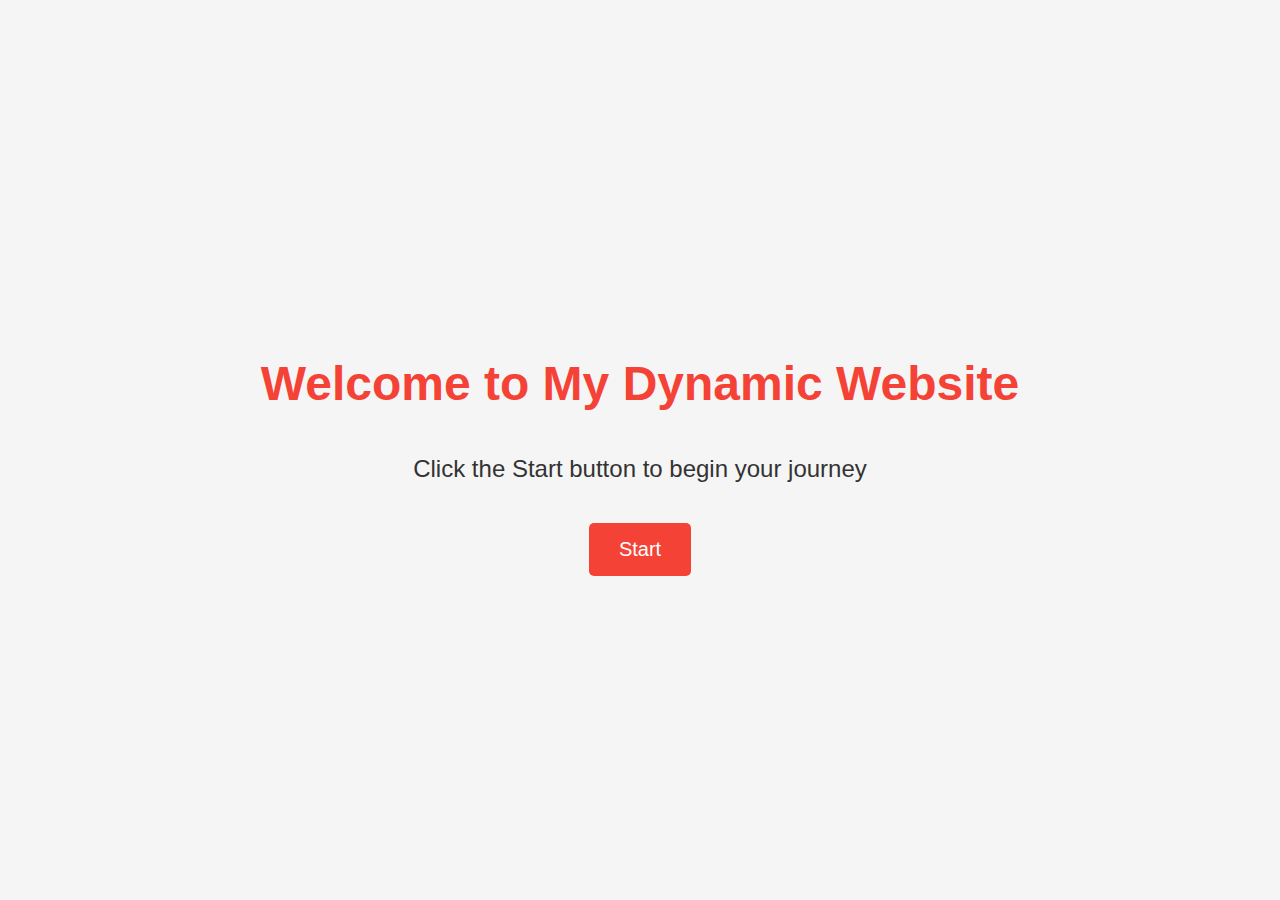
<file: index.html>
<!DOCTYPE html>
<html>
<head>
  <title>Welcome</title>
  <link rel="icon" type="image/x-icon" href="/logo.png">
  <style>
    body {
      margin: 0;
      padding: 0;
      font-family: Arial, sans-serif;
      background-color: #f5f5f5;
    }
    
    .welcome-container {
      display: flex;
      flex-direction: column;
      align-items: center;
      justify-content: center;
      height: 100vh;
    }
    
    h1 {
      font-size: 48px;
      color: #f44336;
      margin-bottom: 20px;
    }
    
    p {
      font-size: 24px;
      color: #333;
      margin-bottom: 40px;
    }
    
    .start-button {
      background-color: #f44336;
      color: #fff;
      padding: 15px 30px;
      font-size: 20px;
      border: none;
      border-radius: 5px;
      cursor: pointer;
      transition: background-color 0.3s;
    }
    
    .start-button:hover {
      background-color: #ff7961;
    }
  </style>
</head>
<body>
  <div class="welcome-container">
    <h1>Welcome to My Dynamic Website</h1>
    <p>Click the Start button to begin your journey</p>
    <button id="start-button" class="start-button">Start</button>
  </div>

  <script>
    document.getElementById('start-button').addEventListener('click', function() {
      window.location.href = 'home.html';
    });
  </script>
</body>
</html>
</file>
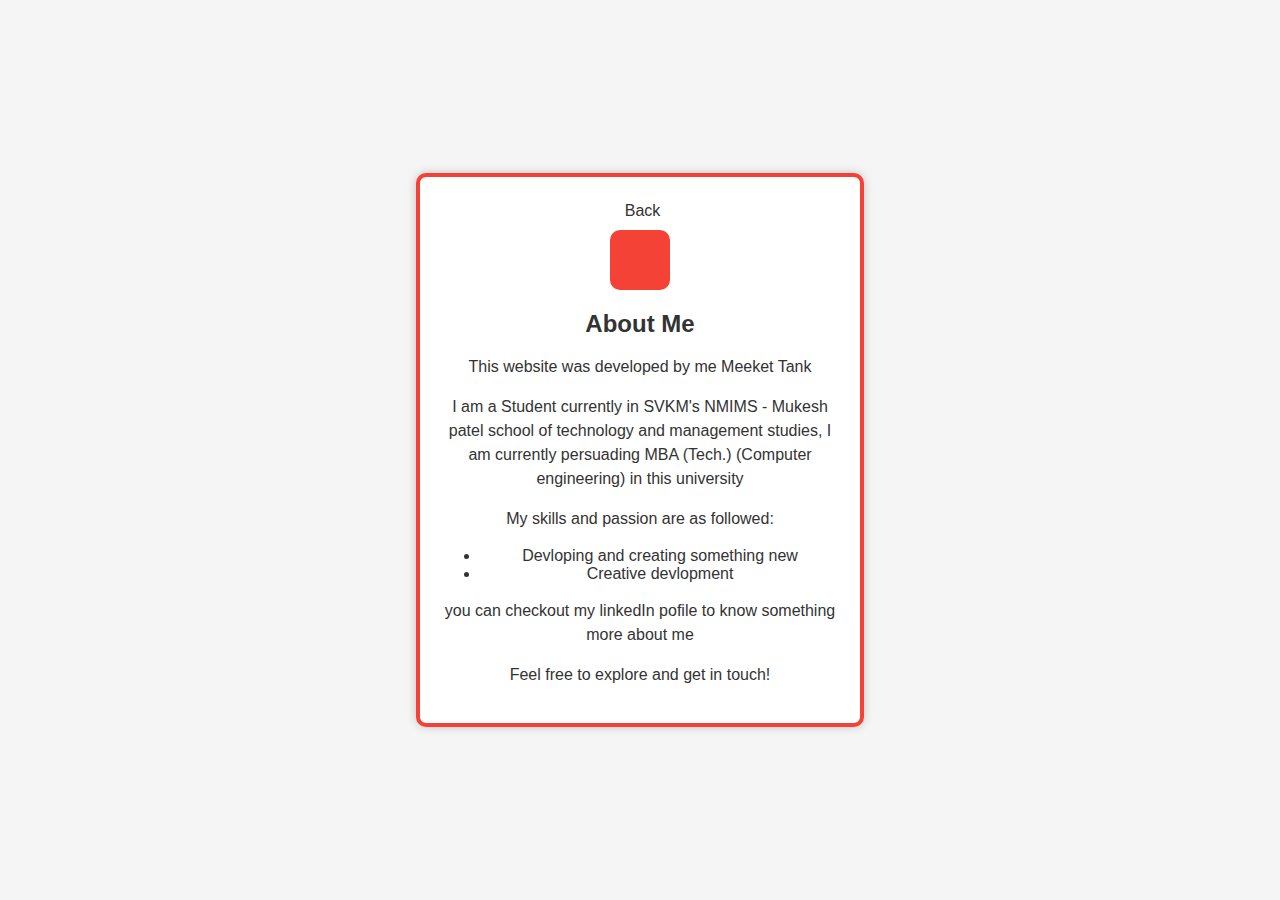
<file: aboutme.html>
<!DOCTYPE html>
<html lang="en">
<head>
   <link rel="icon" type="image/x-icon" href="/logo.png">
  <meta charset="UTF-8">
  <meta name="viewport" content="width=device-width, initial-scale=1.0">
  <title>About Me - Meeket Tank</title>
  <link rel="stylesheet" href="cubeme.css">
</head>
<body>
  <div class="container">
    <div class="box">
      <a href="home.html" class="back-button">
        <svg xmlns="http://www.w3.org/2000/svg" viewBox="0 0 24 24" fill="none" stroke="#333" stroke-width="2" stroke-linecap="round" stroke-linejoin="round">
          <path d="M19 12H5M12 19l-7-7 7-7"/>
        </svg>
        Back
      </a>
      <div class="cube-diagram"></div>
      <div class="content">
        <h1>About Me</h1>
        <p>This website was developed by me Meeket Tank</p>
        <p>I am a Student currently in SVKM's NMIMS - Mukesh patel school of technology and management studies, I am currently persuading MBA (Tech.) (Computer engineering) in this university</p>
        <p>My skills and passion are as followed: 
            <ul>
                <li>Devloping and creating something new</li>
                <li>Creative devlopment</li>

            </ul>
        </p>
        <p>you can checkout my linkedIn pofile to know something more about me</p>
        <p>Feel free to explore and get in touch!</p>
      </div>
    </div>
  </div>
</body>
</html>
</file>
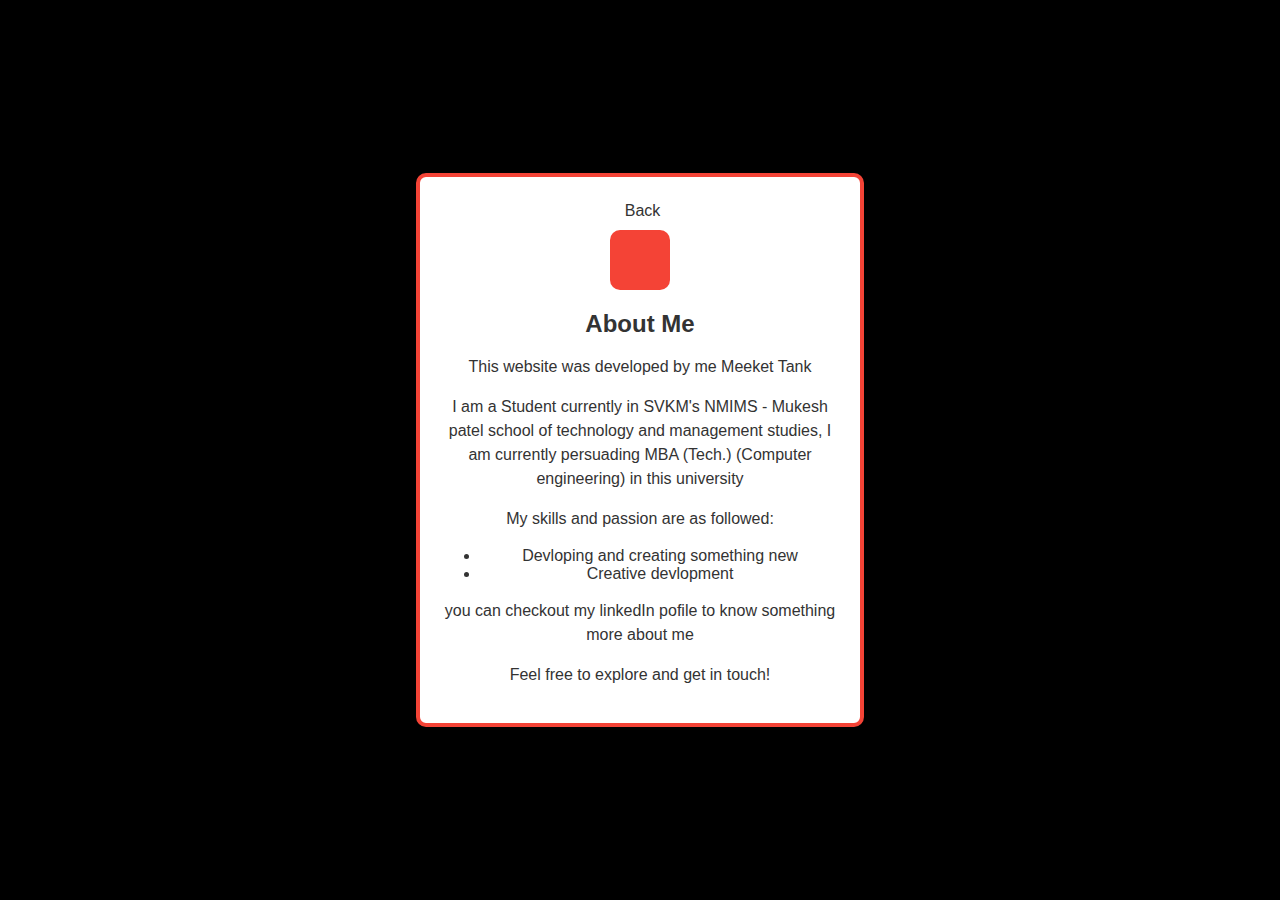
<file: darkaboutme.html>
<!DOCTYPE html>

<html lang="en">

<head>
   <link rel="icon" type="image/x-icon" href="/logo.png">
  
  <meta charset="UTF-8">

  <meta name="viewport" content="width=device-width, initial-scale=1.0">

  <title>About Me - Meeket Tank</title>

  <link rel="stylesheet" href="darkcubeme.css">

</head>

<body>

  <div class="container">

    <div class="box">

      <a href="home.html" class="back-button">

        <svg xmlns="http://www.w3.org/2000/svg" viewBox="0 0 24 24" fill="none" stroke="#333" stroke-width="2" stroke-linecap="round" stroke-linejoin="round">

          <path d="M19 12H5M12 19l-7-7 7-7"/>

        </svg>

        Back

      </a>

      <div class="cube-diagram"></div>

      <div class="content">

        <h1>About Me</h1>

        <p>This website was developed by me Meeket Tank</p>

        <p>I am a Student currently in SVKM's NMIMS - Mukesh patel school of technology and management studies, I am currently persuading MBA (Tech.) (Computer engineering) in this university</p>

        <p>My skills and passion are as followed: 

            <ul>

                <li>Devloping and creating something new</li>

                <li>Creative devlopment</li>



            </ul>

        </p>

        <p>you can checkout my linkedIn pofile to know something more about me</p>

        <p>Feel free to explore and get in touch!</p>

      </div>

    </div>

  </div>

</body>

  </html
</file>
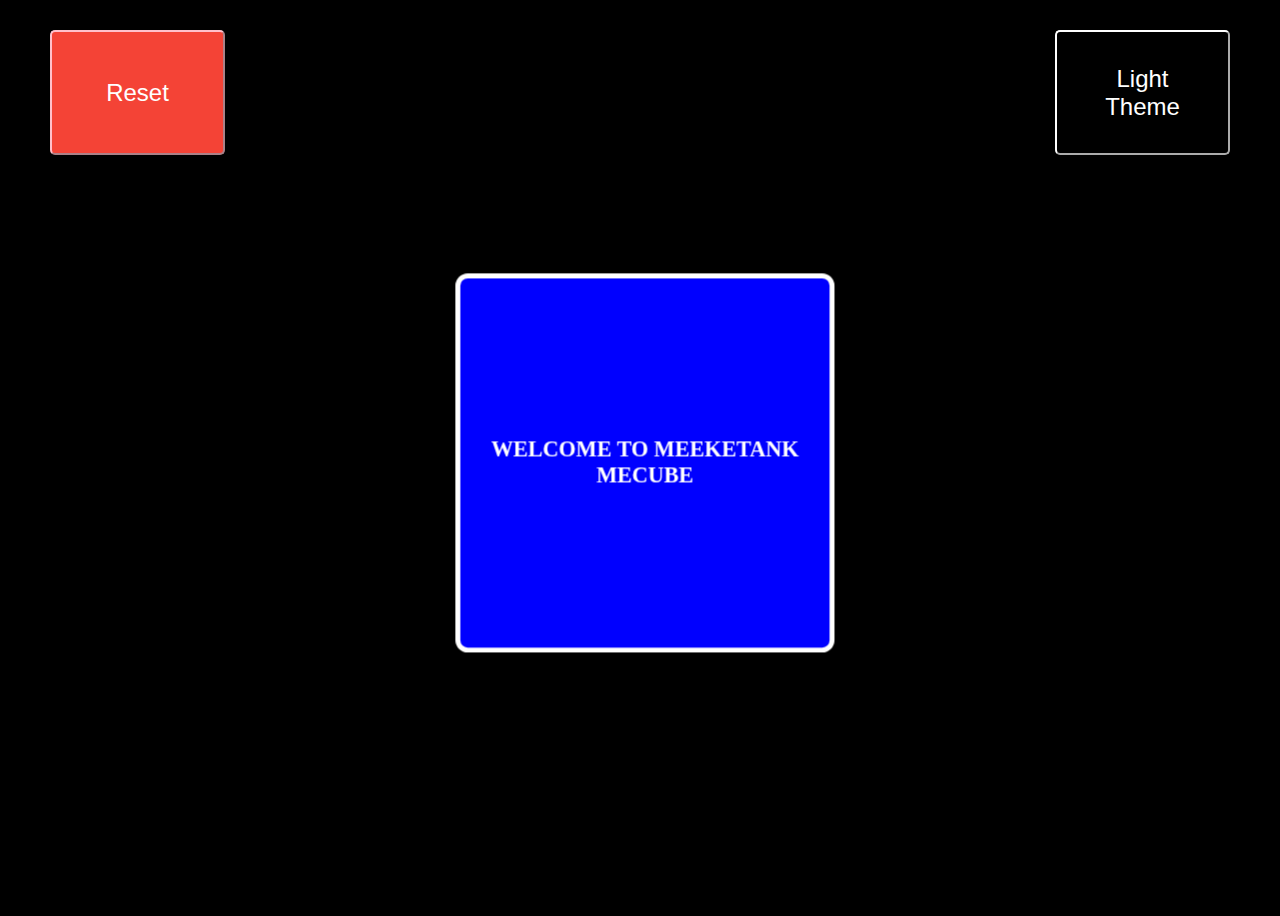
<file: darkindex.html>
<!DOCTYPE html>
<html>

<style>
  @keyframes falling-papers {
    0% {
      transform: translateY(-100%) translateX(-50%) rotate(0deg);
      opacity: 0;
    }
    100% {
      transform: translateY(100vh) translateX(-50%) rotate(720deg);
      opacity: 1;
    }
  }
  
  .paper {
    position: absolute;
    top: -100px;
    left: 50%;
    width: 20px; /* Decreased width */
    height: 20px; /* Decreased height */
    transform-origin: center center;
    animation: falling-papers 4s linear infinite;
  }
  </style>

<head>
  <title>MeCube</title>
  <link rel="stylesheet" type="text/css" href="darkstyles.css">
  <link rel="icon" type="image/x-icon" href="/logo.png">
</head>
<body>

  <!-- adding -->
  <script>
    function createPapers() {
      const numPapers = 100;
      const colors = ["grey", "white", "black", "grey"];
    
      for (let i = 0; i < numPapers; i++) {
        const paper = document.createElement('div');
        paper.className = 'paper';
        paper.style.left = `${Math.random() * 100}vw`;
        paper.style.setProperty('--offset', Math.random());
        paper.style.animationDelay = `${Math.random() * 4}s`;
    
        // Assign random background color
        const randomColor = colors[Math.floor(Math.random() * colors.length)];
        paper.style.backgroundColor = randomColor;
    
        document.body.appendChild(paper);
      }
    }
    createPapers();
  </script>
  <!-- somthing new -->

  <div class="container">
    <div id="box">
      <div class="side front"></div>
      <a href="https://www.linkedin.com/in/meekettank/" target="_blank" class="side left"></a>
      <a href="https://github.com/Meeketank" target="_blank" class="side back"></a>
      <a href="mailto:meeketketantank@gmail.com" class="side right"></a>
      <a href="darkaboutme.html" target="_blank" class="side top"></a>
      <a href="https://meekettank.me/" target="_blank" class="side bottom"></a>
    </div>
  </div>
  
  <button id="reset-button" class="reset-button">Reset</button>
  <button id="dark-button" class="dark-button">Light Theme</button>

  <script src="darkscript.js"></script>
</body>
</html>
</file>
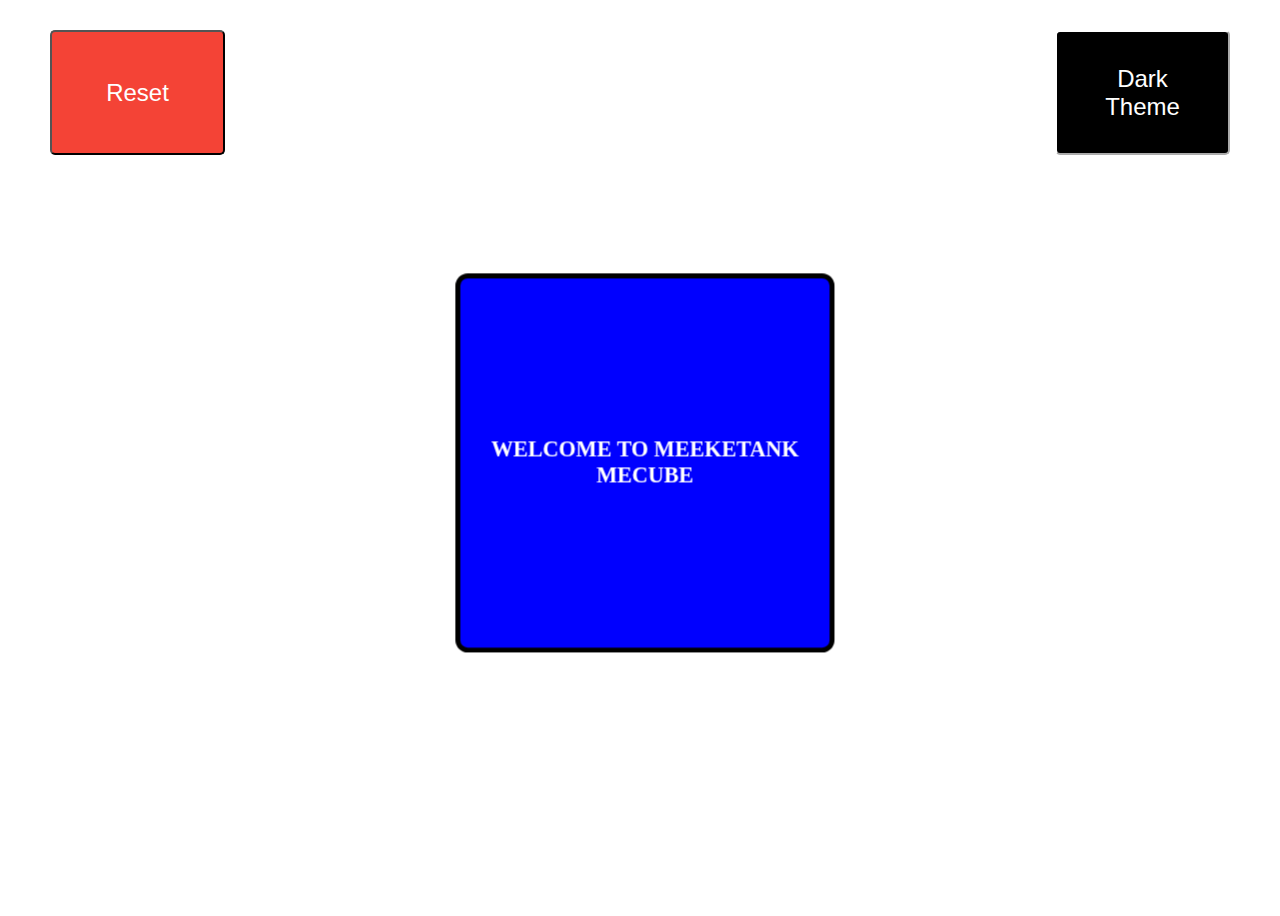
<file: home.html>
<!DOCTYPE html>
<html>

<!-- adding -->
<style>
  @keyframes falling-papers {
    0% {
      transform: translateY(-100%) translateX(-50%) rotate(0deg);
      opacity: 0;
    }
    100% {
      transform: translateY(100vh) translateX(-50%) rotate(720deg);
      opacity: 1;
    }
  }
  
  .paper {
    position: absolute;
    top: -100px;
    left: 50%;
    width: 20px;
    height: 20px; 
    transform-origin: center center;
    animation: falling-papers 4s linear infinite;
  }
</style>
<!-- pt1 -->

<head>
  <title>MeCube</title>
  <link rel="stylesheet" type="text/css" href="styles.css">
  <link rel="icon" type="image/x-icon" href="/logo.png">
</head>
<body>

  <!-- adding something new -->
  <script>
    function createPapers() {
      const numPapers = 100;
      const colors = ["red", "blue", "green", "yellow","pink", "purple", "orange"];
    
      for (let i = 0; i < numPapers; i++) {
        const paper = document.createElement('div');
        paper.className = 'paper';
        paper.style.left = `${Math.random() * 100}vw`;
        paper.style.setProperty('--offset', Math.random());
        paper.style.animationDelay = `${Math.random() * 4}s`;
    
        // Assign random background color
        const randomColor = colors[Math.floor(Math.random() * colors.length)];
        paper.style.backgroundColor = randomColor;
    
        document.body.appendChild(paper);
      }
    }
    createPapers();
  </script>
  <!-- done -->

  <div class="container">
    <div id="box">
      <div class="side front"></div>
      <a href="https://www.linkedin.com/in/meekettank/" target="_blank" class="side left"></a>
      <a href="https://github.com/Meeketank" target="_blank" class="side back"></a>
      <a href="mailto:meeketketantank@gmail.com" class="side right"></a>
      <a href="aboutme.html" target="_blank" class="side top"></a>
      <a href="https://meekettank.me/" target="_blank" class="side bottom"></a>
    </div>
  </div>
  
  <button id="reset-button" class="reset-button">Reset</button>
  <button id="dark-button" class="dark-button">Dark  Theme</button>

  <script src="script.js"></script>
</body>
</html>
</file>
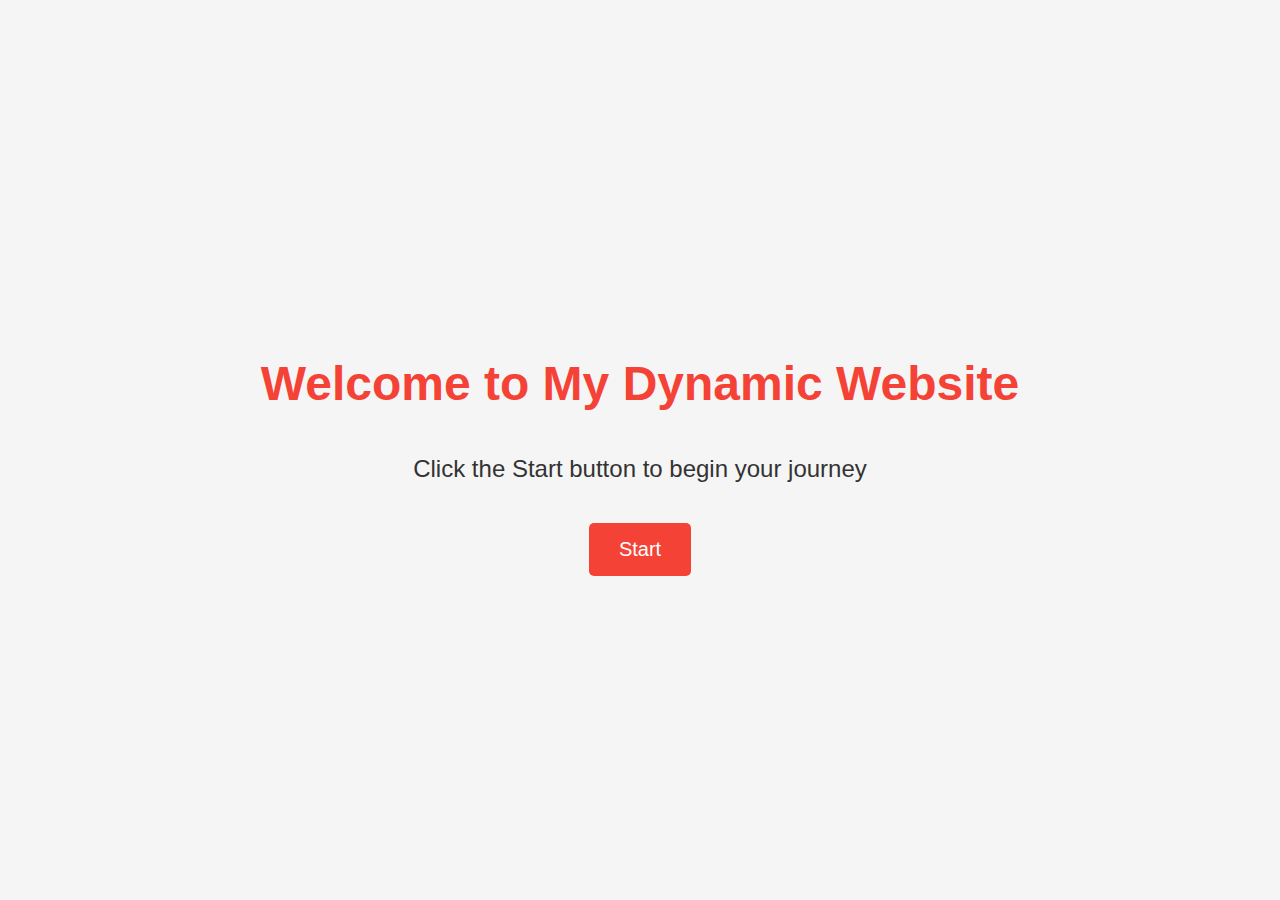
<file: welcome.html>
<!DOCTYPE html>
<html>
<head>
  <title>Welcome</title>
  <style>
    body {
      margin: 0;
      padding: 0;
      font-family: Arial, sans-serif;
      background-color: #f5f5f5;
    }
    
    .welcome-container {
      display: flex;
      flex-direction: column;
      align-items: center;
      justify-content: center;
      height: 100vh;
    }
    
    h1 {
      font-size: 48px;
      color: #f44336;
      margin-bottom: 20px;
    }
    
    p {
      font-size: 24px;
      color: #333;
      margin-bottom: 40px;
    }
    
    .start-button {
      background-color: #f44336;
      color: #fff;
      padding: 15px 30px;
      font-size: 20px;
      border: none;
      border-radius: 5px;
      cursor: pointer;
      transition: background-color 0.3s;
    }
    
    .start-button:hover {
      background-color: #ff7961;
    }
  </style>
</head>
<body>
  <div class="welcome-container">
    <h1>Welcome to My Dynamic Website</h1>
    <p>Click the Start button to begin your journey</p>
    <button id="start-button" class="start-button">Start</button>
  </div>

  <script>
    document.getElementById('start-button').addEventListener('click', function() {
      window.location.href = 'index.html';
    });
  </script>
</body>
</html>
</file>
<file: cubeme.css>
body {
  margin: 0;
  padding: 0;
  font-family: Arial, sans-serif;
  background-color: #f5f5f5;
}

.container {
  display: flex;
  justify-content: center;
  align-items: center;
  height: 100vh;
}

.box {
  width: 90%;
  max-width: 400px;
  height: auto;
  background-color: #fff;
  border: 4px solid #f44336;
  border-radius: 10px;
  box-shadow: 0 0 10px rgba(0, 0, 0, 0.2);
  padding: 20px;
  text-align: center;
}

.cube-diagram {
  width: 60px;
  height: 60px;
  background-color: #f44336;
  margin: 0 auto 20px;
  border-radius: 10px;
}

.content {
  color: #333;
}

h1 {
  font-size: 24px;
}

p {
  font-size: 16px;
  line-height: 1.5;
}

.back-button {
  display: inline-flex;
  align-items: center;
  text-decoration: none;
  color: #333;
  font-size: 16px;
  margin-bottom: 10px;
  position: relative;
  z-index: 2;
}

.back-button svg {
  vertical-align: middle;
  margin-right: 5px;
}
</file>
<file: darkcubeme.css>
body {

  margin: 0;

  padding: 0;

  font-family: Arial, sans-serif;

  background-color: #000000;

}



.container {

  display: flex;

  justify-content: center;

  align-items: center;

  height: 100vh;

}



.box {

  width: 90%;

  max-width: 400px;

  height: auto;

  background-color: #fff;

  border: 4px solid #f44336;

  border-radius: 10px;

  box-shadow: 0 0 10px rgba(0, 0, 0, 0.2);

  padding: 20px;

  text-align: center;

}



.cube-diagram {

  width: 60px;

  height: 60px;

  background-color: #f44336;

  margin: 0 auto 20px;

  border-radius: 10px;

}



.content {

  color: #333;

}



h1 {

  font-size: 24px;

}



p {

  font-size: 16px;

  line-height: 1.5;

}



.back-button {

  display: inline-flex;

  align-items: center;

  text-decoration: none;

  color: #333;

  font-size: 16px;

  margin-bottom: 10px;

  position: relative;

  z-index: 2;

}



.back-button svg {

  vertical-align: middle;

  margin-right: 5px;
</file>
<file: darkstyles.css>
body {
  overflow: hidden;
  background: #000000;
  background-color: #000000;
}

.container {
  display: flex;
  justify-content: center;
  align-items: center;
  height: 100vh;
  width: 100%;
  perspective: 800px;
}

#box {
  width: 300px;
  height: 300px;
  transform-style: preserve-3d;
  transition: transform 0.5s;
  transform: rotateX(0deg) rotateY(0deg);
}

.side {
  position: absolute;
  width: 300px;
  height: 300px;
  opacity: 1;
  backface-visibility: hidden;
  border: 4.3px solid #fff;
  border-radius: 10px;
  display: flex;
  justify-content: center;
  align-items: center;
}

.front {
  background-color: blue;
  transform: translateZ(150px);
}

.right {
  background-color: cyan;
  transform: rotateY(90deg) translateZ(150px);
}

.back {
  background-color: green;
  transform: rotateY(180deg) translateZ(150px);
}

.left {
  background-color: yellow;
  transform: rotateY(-90deg) translateZ(150px);
}

.top {
  background-color: #ff9cac;
  transform: rotateX(90deg) translateZ(150px);
}

.bottom {
  background-color: red;
  transform: rotateX(-90deg) translateZ(150px);
}

.front:before {
  content: "WELCOME TO MEEKETANK MECUBE";
  text-align: center;
  font-size: 18px;
  font-weight: bold;
  color: white;
}

.left:before {
  content: "LINKEDIN";
  font-size: 18px;
  font-weight: bold;
  color: black;
}

.back:before {
  content: "GITHUB PROJECT'S";
  font-size: 18px;
  font-weight: bold;
  color: white;
  text-align: center;
}

.right:before {
  content: "EMAIL ME";
  font-size: 18px;
  font-weight: bold;
  color: black;
}

.top:before {
  content: "ABOUT ME";
  font-size: 18px;
  font-weight: bold;
  color: blue;
}

.bottom:before {
  content: "WEBSITE";
  font-size: 18px;
  font-weight: bold;
  color: white;
  text-align: center;
}

.dark-button{
  position: fixed;
  top: 30px;
  right: 50px;
  height: 125px;
  width: 175px;
  padding: 30px;
  text-align: center;
  background-color: #000000;
  color: #fff;
  padding: 10px 20px;
  border-color: #fff;
  border-radius: 5px;
  text-decoration: none;
  font-size: x-large;
  transition: background-color 0.3s;
}

.dark-button:hover {
  background-color: #ffffff;
  border-color: #000000;
  color: #000000;
}

.reset-button{
  position: fixed;
  top: 30px;
  left: 50px;
  height: 125px;
  width: 175px;
  padding: 30px;
  text-align: center;
  background-color: #f44336;
  color: #fff;
  padding: 10px 20px;
  border-radius: 5px;
  border-color: pink;
  text-decoration: none;
  font-size: x-large;
  transition: background-color 0.3s;
}

.reset-button:hover {
  background-color: #811b1b;
}
</file>
<file: styles.css>
body {
  overflow: hidden;
}

.container {
  display: flex;
  justify-content: center;
  align-items: center;
  height: 100vh;
  width: 100%;
  perspective: 800px;
}

#box {
  width: 300px;
  height: 300px;
  transform-style: preserve-3d;
  transition: transform 0.5s;
  transform: rotateX(0deg) rotateY(0deg);
}

.side {
  position: absolute;
  width: 300px;
  height: 300px;
  opacity: 1;
  backface-visibility: hidden;
  border: 4.3px solid black;
  border-radius: 10px;
  display: flex;
  justify-content: center;
  align-items: center;
}

.front {
  background-color: blue;
  transform: translateZ(150px);
}

.right {
  background-color: cyan;
  transform: rotateY(90deg) translateZ(150px);
}

.back {
  background-color: green;
  transform: rotateY(180deg) translateZ(150px);
}

.left {
  background-color: yellow;
  transform: rotateY(-90deg) translateZ(150px);
}

.top {
  background-color: #ff9cac;
  transform: rotateX(90deg) translateZ(150px);
}

.bottom {
  background-color: red;
  transform: rotateX(-90deg) translateZ(150px);
}

.front:before {
  content: "WELCOME TO MEEKETANK MECUBE";
  text-align: center;
  font-size: 18px;
  font-weight: bold;
  color: white;
}

.left:before {
  content: "LINKEDIN";
  font-size: 18px;
  font-weight: bold;
  color: black;
}

.back:before {
  content: "GITHUB PROJECT'S";
  font-size: 18px;
  font-weight: bold;
  color: white;
  text-align: center;
}

.right:before {
  content: "EMAIL ME";
  font-size: 18px;
  font-weight: bold;
  color: black;
}

.top:before {
  content: "ABOUT ME";
  font-size: 18px;
  font-weight: bold;
  color: blue;
}

.bottom:before {
  content: "WEBSITE";
  font-size: 18px;
  font-weight: bold;
  color: white;
  text-align: center;
}

.dark-button{
  position: fixed;
  top: 30px;
  right: 50px;
  height: 125px;
  width: 175px;
  padding: 30px;
  text-align: center;
  background-color: #000000;
  color: #fff;
  padding: 10px 20px;
  border-color: #fff;
  border-radius: 5px;
  text-decoration: none;
  font-size: x-large;
  transition: background-color 0.3s;
}

.dark-button:hover {
  background-color: #ffffff;
  border-color: #000000;
  color: #000000;
}

.reset-button{
  position: fixed;
  top: 30px;
  left: 50px;
  height: 125px;
  width: 175px;
  padding: 30px;
  text-align: center;
  background-color: #f44336;
  color: #fff;
  padding: 10px 20px;
  border-radius: 5px;
  text-decoration: none;
  font-size: x-large;
  transition: background-color 0.3s;
}

.reset-button:hover {
  background-color: #811b1b;
}
</file>
